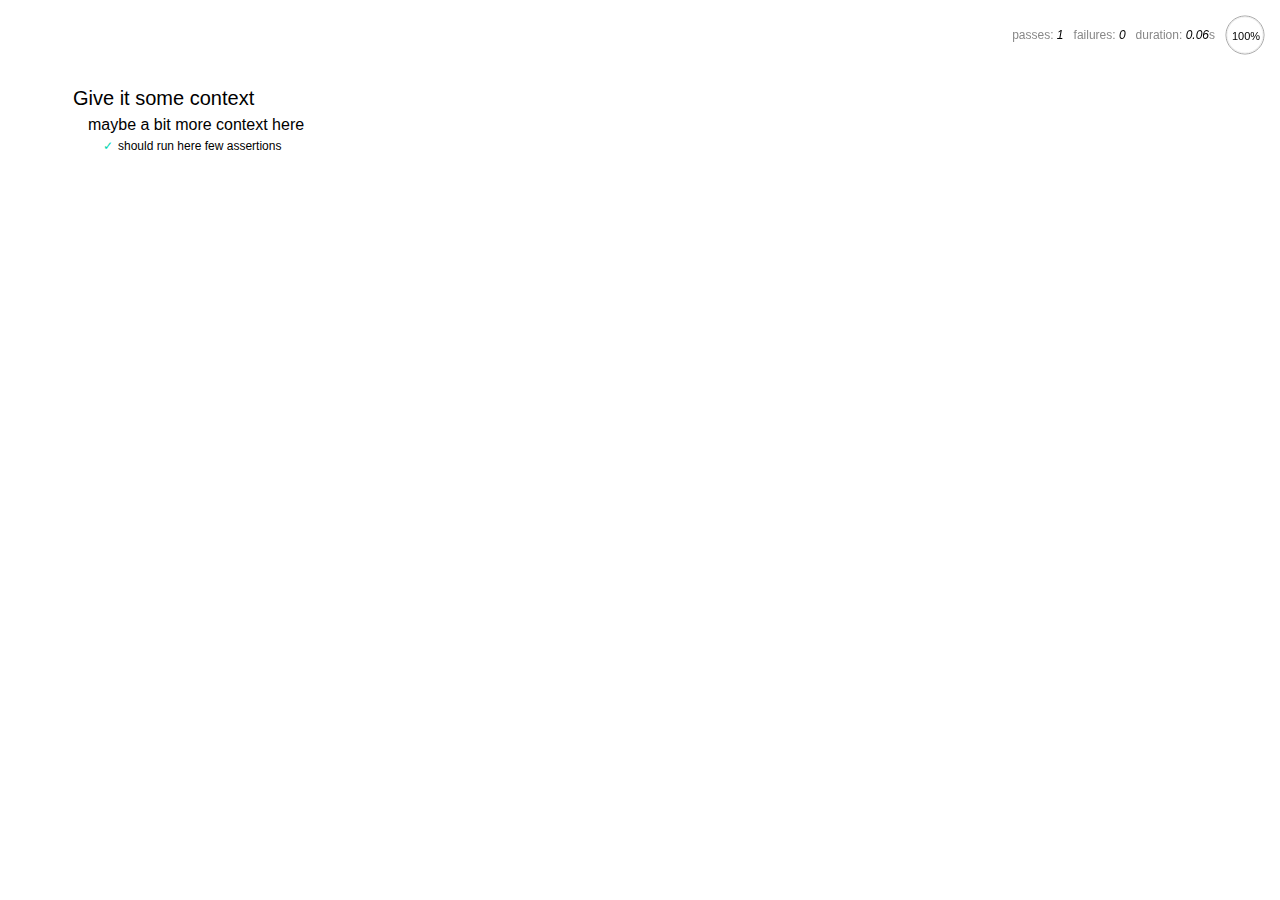
<file: test/index.html>
<!doctype html>
<head>
  <meta charset="utf-8">
  <meta http-equiv="X-UA-Compatible" content="IE=edge,chrome=1">
  <title>Mocha Spec Runner</title>
  <link rel="stylesheet" href="lib/mocha-1.2.2/mocha.css">
</head>
<body>
  <div id="mocha"></div>
  <script src="lib/mocha-1.2.2/mocha.js"></script>
  <script>mocha.setup('bdd')</script>

  <!-- assertion framework -->
  
  <script src="lib/chai.js"></script>
    
      
  <script>expect = chai.expect</script>
      
    
  

  <!-- -->

  <!-- include source files here... -->

  <!-- include spec files here... -->
  <script>
  // replace this by your own specs
  (function() {
    describe('Give it some context', function() {
      describe('maybe a bit more context here', function() {

        it('should run here few assertions', function() {

        });

      });
    });
  })();
  </script>

  <!-- trigger the mocha runner -->
  <script src="runner/mocha.js"></script>

</body>
</html>
</file>
<file: test/lib/mocha-1.2.2/mocha.css>
body {
  font: 20px/1.5 "Helvetica Neue", Helvetica, Arial, sans-serif;
  padding: 60px 50px;
}

#mocha ul, #mocha li {
  margin: 0;
  padding: 0;
}

#mocha ul {
  list-style: none;
}

#mocha h1, #mocha h2 {
  margin: 0;
}

#mocha h1 {
  margin-top: 15px;
  font-size: 1em;
  font-weight: 200;
}

#mocha h1 a {
  text-decoration: none;
  color: inherit;
}

#mocha h1 a:hover {
  text-decoration: underline;
}

#mocha .suite .suite h1 {
  margin-top: 0;
  font-size: .8em;
}

#mocha h2 {
  font-size: 12px;
  font-weight: normal;
  cursor: pointer;
}

#mocha .suite {
  margin-left: 15px;
}

#mocha .test {
  margin-left: 15px;
}

#mocha .test:hover h2::after {
  position: relative;
  top: 0;
  right: -10px;
  content: '(view source)';
  font-size: 12px;
  font-family: arial;
  color: #888;
}

#mocha .test.pending:hover h2::after {
  content: '(pending)';
  font-family: arial;
}

#mocha .test.pass.medium .duration {
  background: #C09853;
}

#mocha .test.pass.slow .duration {
  background: #B94A48;
}

#mocha .test.pass::before {
  content: '✓';
  font-size: 12px;
  display: block;
  float: left;
  margin-right: 5px;
  color: #00d6b2;
}

#mocha .test.pass .duration {
  font-size: 9px;
  margin-left: 5px;
  padding: 2px 5px;
  color: white;
  -webkit-box-shadow: inset 0 1px 1px rgba(0,0,0,.2);
  -moz-box-shadow: inset 0 1px 1px rgba(0,0,0,.2);
  box-shadow: inset 0 1px 1px rgba(0,0,0,.2);
  -webkit-border-radius: 5px;
  -moz-border-radius: 5px;
  -ms-border-radius: 5px;
  -o-border-radius: 5px;
  border-radius: 5px;
}

#mocha .test.pass.fast .duration {
  display: none;
}

#mocha .test.pending {
  color: #0b97c4;
}

#mocha .test.pending::before {
  content: '◦';
  color: #0b97c4;
}

#mocha .test.fail {
  color: #c00;
}

#mocha .test.fail pre {
  color: black;
}

#mocha .test.fail::before {
  content: '✖';
  font-size: 12px;
  display: block;
  float: left;
  margin-right: 5px;
  color: #c00;
}

#mocha .test pre.error {
  color: #c00;
}

#mocha .test pre {
  display: inline-block;
  font: 12px/1.5 monaco, monospace;
  margin: 5px;
  padding: 15px;
  border: 1px solid #eee;
  border-bottom-color: #ddd;
  -webkit-border-radius: 3px;
  -webkit-box-shadow: 0 1px 3px #eee;
}

#error {
  color: #c00;
  font-size: 1.5  em;
  font-weight: 100;
  letter-spacing: 1px;
}

#stats {
  position: fixed;
  top: 15px;
  right: 10px;
  font-size: 12px;
  margin: 0;
  color: #888;
}

#stats .progress {
  float: right;
  padding-top: 0;
}

#stats em {
  color: black;
}

#stats li {
  display: inline-block;
  margin: 0 5px;
  list-style: none;
  padding-top: 11px;
}

code .comment { color: #ddd }
code .init { color: #2F6FAD }
code .string { color: #5890AD }
code .keyword { color: #8A6343 }
code .number { color: #2F6FAD }
</file>
